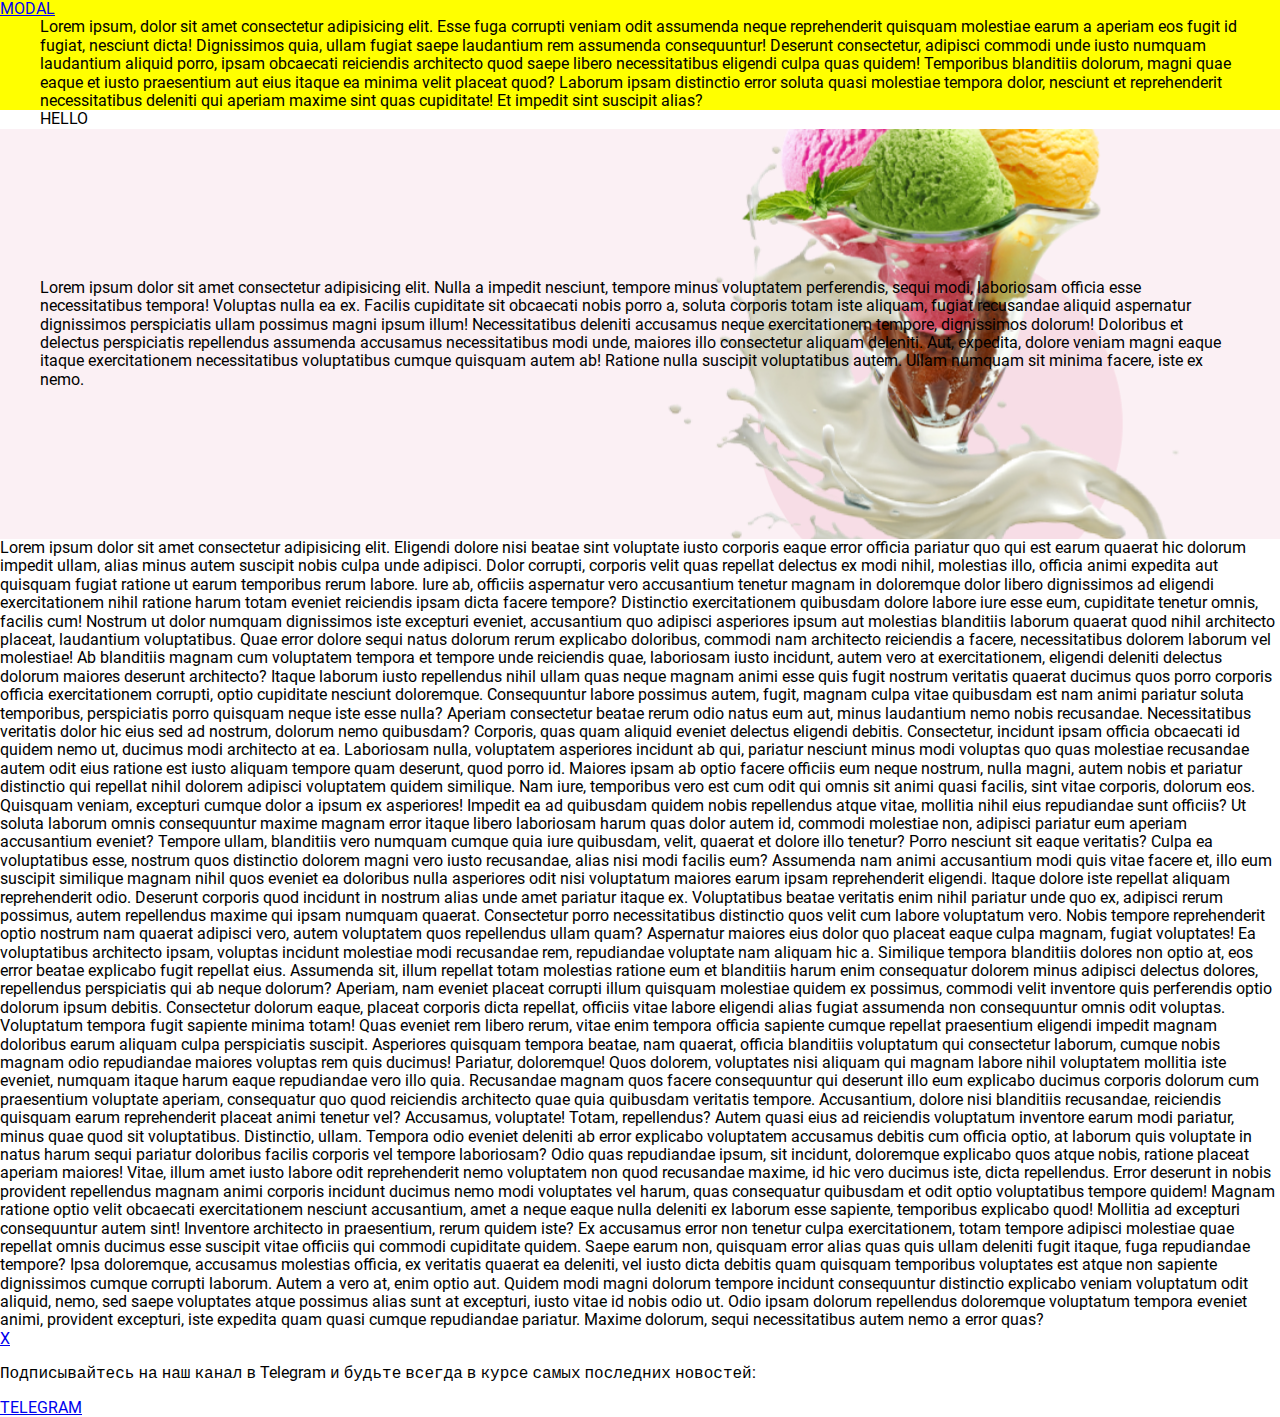
<file: modal.html>
<!DOCTYPE html>
<html lang="en">
<head>
    <meta charset="UTF-8">
    <meta http-equiv="X-UA-Compatible" content="IE=edge">
    <meta name="viewport" content="width=device-width, initial-scale=1.0">
    <link rel="stylesheet" href="./css/normalize.css">
    <link rel="stylesheet" href="./css/styles.css">
    <title>12-dars</title>
</head>
<body>
    <header class="header">
        <a href="./modal.html">MODAL</a>
        <div class="container">
            Lorem ipsum, dolor sit amet consectetur adipisicing elit. Esse fuga corrupti veniam odit assumenda neque reprehenderit quisquam molestiae earum a aperiam eos fugit id fugiat, nesciunt dicta! Dignissimos quia, ullam fugiat saepe laudantium rem assumenda consequuntur! Deserunt consectetur, adipisci commodi unde iusto numquam laudantium aliquid porro, ipsam obcaecati reiciendis architecto quod saepe libero necessitatibus eligendi culpa quas quidem! Temporibus blanditiis dolorum, magni quae eaque et iusto praesentium aut eius itaque ea minima velit placeat quod? Laborum ipsam distinctio error soluta quasi molestiae tempora dolor, nesciunt et reprehenderit necessitatibus deleniti qui aperiam maxime sint quas cupiditate! Et impedit sint suscipit alias?
        </div>
    </header>
    
    <main>
        <section class="top">
            <div class="container">
                HELLO
            </div>
        </section>
        
        <section class="hero"> 
            <div class="container">
                Lorem ipsum dolor sit amet consectetur adipisicing elit. Nulla a impedit nesciunt, tempore minus voluptatem perferendis, sequi modi, laboriosam officia esse necessitatibus tempora! Voluptas nulla ea ex. Facilis cupiditate sit obcaecati nobis porro a, soluta corporis totam iste aliquam, fugiat recusandae aliquid aspernatur dignissimos perspiciatis ullam possimus magni ipsum illum! Necessitatibus deleniti accusamus neque exercitationem tempore, dignissimos dolorum! Doloribus et delectus perspiciatis repellendus assumenda accusamus necessitatibus modi unde, maiores illo consectetur aliquam deleniti. Aut, expedita, dolore veniam magni eaque itaque exercitationem necessitatibus voluptatibus cumque quisquam autem ab! Ratione nulla suscipit voluptatibus autem. Ullam numquam sit minima facere, iste ex nemo.
            </div>
        </section>        
    </main>
    
    <footer class="footer">
        Lorem ipsum dolor sit amet consectetur adipisicing elit. Eligendi dolore nisi beatae sint voluptate iusto corporis eaque error officia pariatur quo qui est earum quaerat hic dolorum impedit ullam, alias minus autem suscipit nobis culpa unde adipisci. Dolor corrupti, corporis velit quas repellat delectus ex modi nihil, molestias illo, officia animi expedita aut quisquam fugiat ratione ut earum temporibus rerum labore. Iure ab, officiis aspernatur vero accusantium tenetur magnam in doloremque dolor libero dignissimos ad eligendi exercitationem nihil ratione harum totam eveniet reiciendis ipsam dicta facere tempore? Distinctio exercitationem quibusdam dolore labore iure esse eum, cupiditate tenetur omnis, facilis cum! Nostrum ut dolor numquam dignissimos iste excepturi eveniet, accusantium quo adipisci asperiores ipsum aut molestias blanditiis laborum quaerat quod nihil architecto placeat, laudantium voluptatibus. Quae error dolore sequi natus dolorum rerum explicabo doloribus, commodi nam architecto reiciendis a facere, necessitatibus dolorem laborum vel molestiae! Ab blanditiis magnam cum voluptatem tempora et tempore unde reiciendis quae, laboriosam iusto incidunt, autem vero at exercitationem, eligendi deleniti delectus dolorum maiores deserunt architecto? Itaque laborum iusto repellendus nihil ullam quas neque magnam animi esse quis fugit nostrum veritatis quaerat ducimus quos porro corporis officia exercitationem corrupti, optio cupiditate nesciunt doloremque. Consequuntur labore possimus autem, fugit, magnam culpa vitae quibusdam est nam animi pariatur soluta temporibus, perspiciatis porro quisquam neque iste esse nulla? Aperiam consectetur beatae rerum odio natus eum aut, minus laudantium nemo nobis recusandae. Necessitatibus veritatis dolor hic eius sed ad nostrum, dolorum nemo quibusdam? Corporis, quas quam aliquid eveniet delectus eligendi debitis. Consectetur, incidunt ipsam officia obcaecati id quidem nemo ut, ducimus modi architecto at ea. Laboriosam nulla, voluptatem asperiores incidunt ab qui, pariatur nesciunt minus modi voluptas quo quas molestiae recusandae autem odit eius ratione est iusto aliquam tempore quam deserunt, quod porro id. Maiores ipsam ab optio facere officiis eum neque nostrum, nulla magni, autem nobis et pariatur distinctio qui repellat nihil dolorem adipisci voluptatem quidem similique. Nam iure, temporibus vero est cum odit qui omnis sit animi quasi facilis, sint vitae corporis, dolorum eos. Quisquam veniam, excepturi cumque dolor a ipsum ex asperiores! Impedit ea ad quibusdam quidem nobis repellendus atque vitae, mollitia nihil eius repudiandae sunt officiis? Ut soluta laborum omnis consequuntur maxime magnam error itaque libero laboriosam harum quas dolor autem id, commodi molestiae non, adipisci pariatur eum aperiam accusantium eveniet? Tempore ullam, blanditiis vero numquam cumque quia iure quibusdam, velit, quaerat et dolore illo tenetur? Porro nesciunt sit eaque veritatis? Culpa ea voluptatibus esse, nostrum quos distinctio dolorem magni vero iusto recusandae, alias nisi modi facilis eum? Assumenda nam animi accusantium modi quis vitae facere et, illo eum suscipit similique magnam nihil quos eveniet ea doloribus nulla asperiores odit nisi voluptatum maiores earum ipsam reprehenderit eligendi. Itaque dolore iste repellat aliquam reprehenderit odio. Deserunt corporis quod incidunt in nostrum alias unde amet pariatur itaque ex. Voluptatibus beatae veritatis enim nihil pariatur unde quo ex, adipisci rerum possimus, autem repellendus maxime qui ipsam numquam quaerat. Consectetur porro necessitatibus distinctio quos velit cum labore voluptatum vero. Nobis tempore reprehenderit optio nostrum nam quaerat adipisci vero, autem voluptatem quos repellendus ullam quam? Aspernatur maiores eius dolor quo placeat eaque culpa magnam, fugiat voluptates! Ea voluptatibus architecto ipsam, voluptas incidunt molestiae modi recusandae rem, repudiandae voluptate nam aliquam hic a. Similique tempora blanditiis dolores non optio at, eos error beatae explicabo fugit repellat eius. Assumenda sit, illum repellat totam molestias ratione eum et blanditiis harum enim consequatur dolorem minus adipisci delectus dolores, repellendus perspiciatis qui ab neque dolorum? Aperiam, nam eveniet placeat corrupti illum quisquam molestiae quidem ex possimus, commodi velit inventore quis perferendis optio dolorum ipsum debitis. Consectetur dolorum eaque, placeat corporis dicta repellat, officiis vitae labore eligendi alias fugiat assumenda non consequuntur omnis odit voluptas. Voluptatum tempora fugit sapiente minima totam! Quas eveniet rem libero rerum, vitae enim tempora officia sapiente cumque repellat praesentium eligendi impedit magnam doloribus earum aliquam culpa perspiciatis suscipit. Asperiores quisquam tempora beatae, nam quaerat, officia blanditiis voluptatum qui consectetur laborum, cumque nobis magnam odio repudiandae maiores voluptas rem quis ducimus! Pariatur, doloremque! Quos dolorem, voluptates nisi aliquam qui magnam labore nihil voluptatem mollitia iste eveniet, numquam itaque harum eaque repudiandae vero illo quia. Recusandae magnam quos facere consequuntur qui deserunt illo eum explicabo ducimus corporis dolorum cum praesentium voluptate aperiam, consequatur quo quod reiciendis architecto quae quia quibusdam veritatis tempore. Accusantium, dolore nisi blanditiis recusandae, reiciendis quisquam earum reprehenderit placeat animi tenetur vel? Accusamus, voluptate! Totam, repellendus? Autem quasi eius ad reiciendis voluptatum inventore earum modi pariatur, minus quae quod sit voluptatibus. Distinctio, ullam. Tempora odio eveniet deleniti ab error explicabo voluptatem accusamus debitis cum officia optio, at laborum quis voluptate in natus harum sequi pariatur doloribus facilis corporis vel tempore laboriosam? Odio quas repudiandae ipsum, sit incidunt, doloremque explicabo quos atque nobis, ratione placeat aperiam maiores! Vitae, illum amet iusto labore odit reprehenderit nemo voluptatem non quod recusandae maxime, id hic vero ducimus iste, dicta repellendus. Error deserunt in nobis provident repellendus magnam animi corporis incidunt ducimus nemo modi voluptates vel harum, quas consequatur quibusdam et odit optio voluptatibus tempore quidem! Magnam ratione optio velit obcaecati exercitationem nesciunt accusantium, amet a neque eaque nulla deleniti ex laborum esse sapiente, temporibus explicabo quod! Mollitia ad excepturi consequuntur autem sint! Inventore architecto in praesentium, rerum quidem iste? Ex accusamus error non tenetur culpa exercitationem, totam tempore adipisci molestiae quae repellat omnis ducimus esse suscipit vitae officiis qui commodi cupiditate quidem. Saepe earum non, quisquam error alias quas quis ullam deleniti fugit itaque, fuga repudiandae tempore? Ipsa doloremque, accusamus molestias officia, ex veritatis quaerat ea deleniti, vel iusto dicta debitis quam quisquam temporibus voluptates est atque non sapiente dignissimos cumque corrupti laborum. Autem a vero at, enim optio aut. Quidem modi magni dolorum tempore incidunt consequuntur distinctio explicabo veniam voluptatum odit aliquid, nemo, sed saepe voluptates atque possimus alias sunt at excepturi, iusto vitae id nobis odio ut. Odio ipsam dolorum repellendus doloremque voluptatum tempora eveniet animi, provident excepturi, iste expedita quam quasi cumque repudiandae pariatur. Maxime dolorum, sequi necessitatibus autem nemo a error quas?
    </footer>

    <div class="box-wrapper box-hidden">
        <div class="box">
            <a class="x-btn" href="./index.html">X</a>
            
            <p>Подписывайтесь на наш канал в Telegram и будьте всегда в курсе самых последних новостей:</p>
            
            <a href="#">TELEGRAM</a>
        </div>
        
    </div>
</body>
</html>
</file>
<file: css/styles.css>
/* fredoka-one-regular - latin */
@font-face {
    font-family: 'Fredoka One';
    font-style: normal;
    font-weight: 400;
    src: local(''),
    url('../fonts/fredoka-one-v13-latin-regular.woff2') format('woff2'), /* Chrome 26+, Opera 23+, Firefox 39+ */
    url('../fonts/fredoka-one-v13-latin-regular.woff') format('woff'); /* Chrome 6+, Firefox 3.6+, IE 9+, Safari 5.1+ */
}

/* hind-madurai-500 - latin */
@font-face {
    font-family: 'Hind Madurai';
    font-style: normal;
    font-weight: 500;
    src: local(''),
    url('../fonts/hind-madurai-v11-latin-500.woff2') format('woff2'), /* Chrome 26+, Opera 23+, Firefox 39+ */
    url('../fonts/hind-madurai-v11-latin-500.woff') format('woff'); /* Chrome 6+, Firefox 3.6+, IE 9+, Safari 5.1+ */
}
/* hind-madurai-regular - latin */
@font-face {
    font-family: 'Hind Madurai';
    font-style: normal;
    font-weight: 400;
    src: local(''),
    url('../fonts/hind-madurai-v11-latin-regular.woff2') format('woff2'), /* Chrome 26+, Opera 23+, Firefox 39+ */
    url('../fonts/hind-madurai-v11-latin-regular.woff') format('woff'); /* Chrome 6+, Firefox 3.6+, IE 9+, Safari 5.1+ */
}
/* hind-madurai-600 - latin */
@font-face {
    font-family: 'Hind Madurai';
    font-style: normal;
    font-weight: 600;
    src: local(''),
    url('../fonts/hind-madurai-v11-latin-600.woff2') format('woff2'), /* Chrome 26+, Opera 23+, Firefox 39+ */
    url('../fonts/hind-madurai-v11-latin-600.woff') format('woff'); /* Chrome 6+, Firefox 3.6+, IE 9+, Safari 5.1+ */
}
/* hind-madurai-700 - latin */
@font-face {
    font-family: 'Hind Madurai';
    font-style: normal;
    font-weight: 700;
    src: local(''),
    url('../fonts/hind-madurai-v11-latin-700.woff2') format('woff2'), /* Chrome 26+, Opera 23+, Firefox 39+ */
    url('../fonts/hind-madurai-v11-latin-700.woff') format('woff'); /* Chrome 6+, Firefox 3.6+, IE 9+, Safari 5.1+ */
}

/* roboto-regular - latin */
@font-face {
    font-family: 'Roboto';
    font-style: normal;
    font-weight: 400;
    src: local(''),
    url('../fonts/roboto-v30-latin-regular.woff2') format('woff2'), /* Chrome 26+, Opera 23+, Firefox 39+ */
    url('../fonts/roboto-v30-latin-regular.woff') format('woff'); /* Chrome 6+, Firefox 3.6+, IE 9+, Safari 5.1+ */
}
/* roboto-500 - latin */
@font-face {
    font-family: 'Roboto';
    font-style: normal;
    font-weight: 500;
    src: local(''),
    url('../fonts/roboto-v30-latin-500.woff2') format('woff2'), /* Chrome 26+, Opera 23+, Firefox 39+ */
    url('../fonts/roboto-v30-latin-500.woff') format('woff'); /* Chrome 6+, Firefox 3.6+, IE 9+, Safari 5.1+ */
}
/* roboto-700 - latin */
@font-face {
    font-family: 'Roboto';
    font-style: normal;
    font-weight: 700;
    src: local(''),
    url('../fonts/roboto-v30-latin-700.woff2') format('woff2'), /* Chrome 26+, Opera 23+, Firefox 39+ */
    url('../fonts/roboto-v30-latin-700.woff') format('woff'); /* Chrome 6+, Firefox 3.6+, IE 9+, Safari 5.1+ */
}

* {
    box-sizing: border-box;
}

body {
    margin: 0;
    padding: 0;
    font-family: 'Roboto', monospace;
    font-size: 16px;
}

img {
    vertical-align: middle;
}

.visually-hidden {
    position: absolute;
    width: 1px;
    height: 1px;
    margin: -1px;
    padding: 0;
    overflow: hidden;
    border: 0;
    clip: rect(0 0 0 0)
}

.container {
    max-width: 1240px;
    margin-left: auto;
    margin-right: auto;
    padding-left: 20px;
    padding-right: 20px;
}

ul, li {
    margin: 0;
    padding: 0;
    list-style-type: none;
}

.header {
    background-color: yellow;
}

main {
}
/* _____________hero______________ */
.hero {
    background: rgba(242, 206, 218, 0.3);
    padding-top: 150px;
    padding-bottom: 150px;
    background-image: url("./../images/hero-bg.png");
    background-repeat: no-repeat;
    background-position: calc(50% + 300px) calc(50%);
}


.hero-container {
}

.hero-left-wrapper {
    max-width: 665px;
    width: 100%;
}

.hero-heading {
    font-family: 'Fredoka One';
    font-weight: 400;
    font-size: 57.33px;
    line-height: 120.5%;
    color: #0F0101;
    opacity: 0.9;
    margin: 0;
    margin-bottom: 35px;
}

.hero-text {
    max-width: 523px;
    width: 100%;
    font-family: 'Hind Madurai';
    font-size: 18px;
    line-height: 27px; 
    color: #0F0101; 
    opacity: 0.6;
    margin: 0;
}

/* ________________________ */
.product {
}

.product-container {
}

.product-heading {
    font-family: 'Hind Madurai';
    font-weight: 600;
    font-size: 44.2px;
    line-height: 61px;
    color: #150101;
    margin: 0;
    margin-bottom: 64px;
}

.product-type-list {
    display: flex;
    align-items: center;
    justify-content: center;
    margin-bottom: 50px;
}

.product-type-item {
    
}

.product-type-link {
    font-family: 'Roboto';
    font-weight: 500;
    font-size: 18px;
    line-height: 21px;
    opacity: 0.6;
    text-decoration: none;
    margin-left: 20px;
    margin-right: 20px;
    color: black;
}

.product-type-link-active {
    position: relative;
    opacity: 1;
    /* border-bottom: 3px solid #D64374; */
}

.product-type-link-active::before {
    content: "";
    display: inline-block;
    width: calc(100% + 20px);
    height: 2px;
    background-color: #D64374;
    border-radius: 500px;
    position: absolute;
    top: 50%;
    left: 50%;
    transform: translate(-50%, -50%) rotateZ(20deg);
    z-index: 1;
}



.product-list {
}

.product-item {
    display: flex;
    justify-content: space-between;
    align-items: center;
    margin-bottom: 30px;
}



.product-img {
    width: 580px;
    height: 415px;
    object-fit: contain;
}

.product-info {
    width: 454px;
    display: flex;
    flex-direction: column;
    align-items: flex-start;
}

.product-item:nth-child(2n) .product-info {
    order: -1;
    align-items: flex-end;
    text-align: end;
}

.product-item-heading {
}

.product-item-text {
}
</file>
